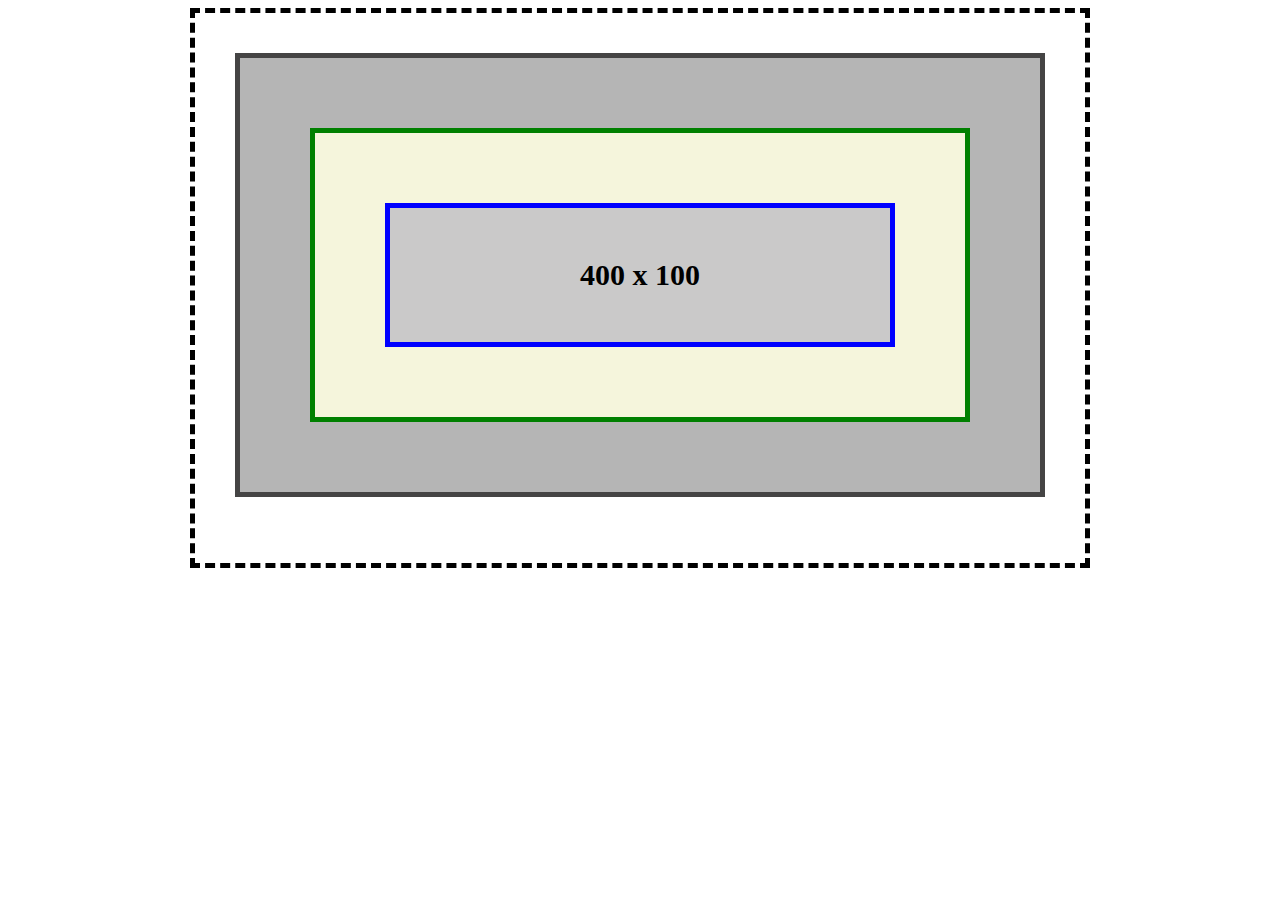
<file: index.html>
<!DOCTYPE html>
<html lang="en">

<head>
    <meta charset="UTF-8">
    <meta name="viewport" content="width=device-width, initial-scale=1.0">
    <title>Document</title>
    <link rel="stylesheet" href="./style.css">
</head>
<style>
</style>

<body>
    <div class="div1">
        <div class="div2">
            <div class="div3">
                <div class="div4">
                    <h1>400 x 100</h1>
                </div>
            </div>
        </div>
    </div>
</body>

</html>
</file>
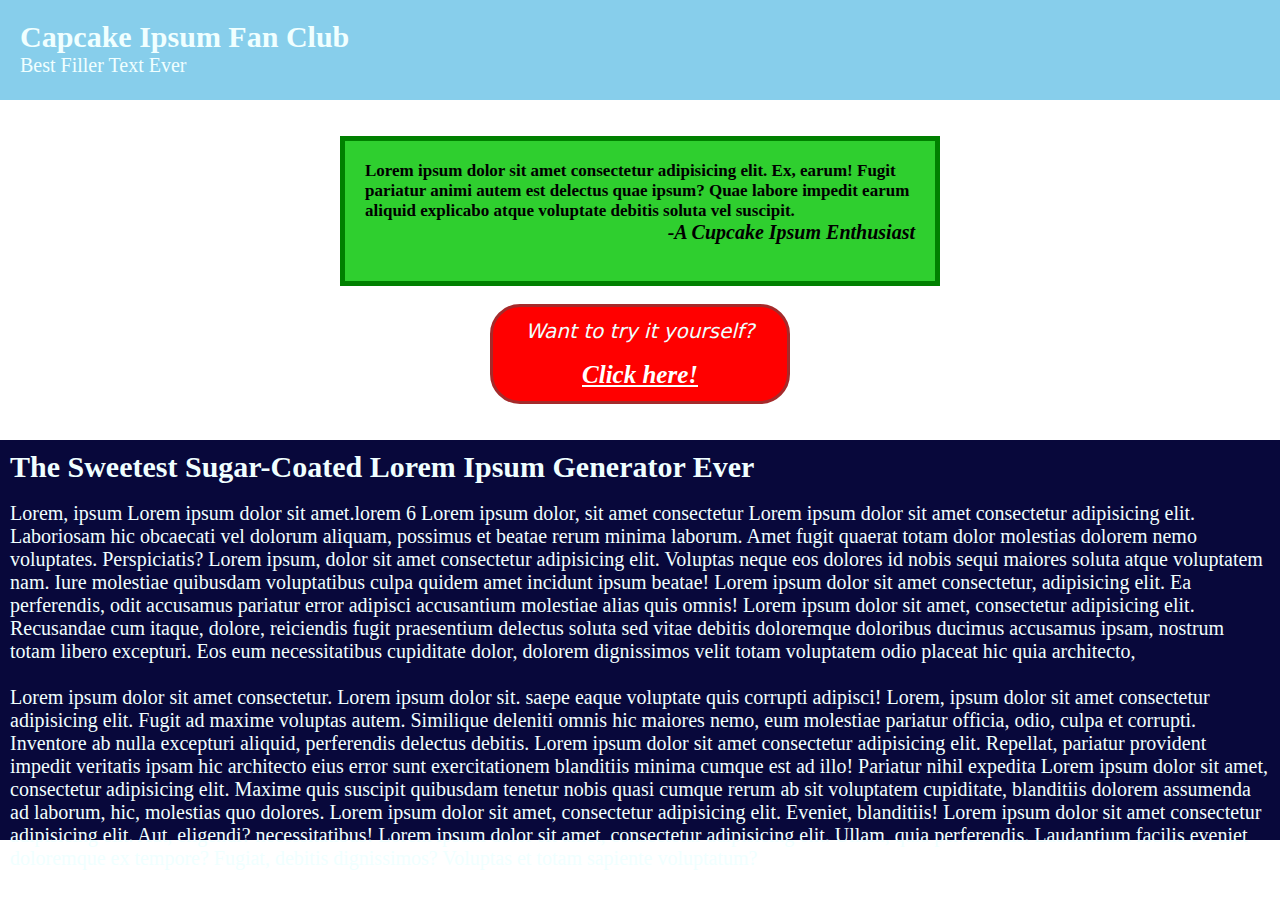
<file: index3.html>
<!DOCTYPE html>
<html lang="en">
<head>
    <meta charset="UTF-8">
    <meta name="viewport" content="width=device-width, initial-scale=1.0">
    <title>Document</title>
    <link rel="stylesheet" href="./style3.css">
</head>
<body>
    <div class="div6">
        <h3>Capcake Ipsum Fan Club</h3>
        <p>Best Filler Text Ever</p>
    </div><br><br>
    <div class="div7">
        <h4>Lorem ipsum dolor sit amet consectetur adipisicing elit. Ex, earum! Fugit pariatur animi autem est delectus quae ipsum? Quae labore impedit earum aliquid explicabo atque voluptate debitis soluta vel suscipit.</h4>
        <h5>-A Cupcake Ipsum Enthusiast</h5>
    </div><br>
    <div class="div8">
        <p class="ppp">Want to try it yourself?</p><br>
        <h6>Click here!</h6>
    </div><br><br>
    <div class="div9">
        <h3>The Sweetest Sugar-Coated Lorem Ipsum Generator Ever</h3><br>
        <p class="ppp1">Lorem, ipsum Lorem ipsum dolor sit amet.lorem 6 Lorem ipsum dolor, sit amet consectetur Lorem ipsum dolor sit amet consectetur adipisicing elit. Laboriosam hic obcaecati vel dolorum aliquam, possimus et beatae rerum minima laborum. Amet fugit quaerat totam dolor molestias dolorem nemo voluptates. Perspiciatis? Lorem ipsum, dolor sit amet consectetur adipisicing elit. Voluptas neque eos dolores id nobis sequi maiores soluta atque voluptatem nam. Iure molestiae quibusdam voluptatibus culpa quidem amet incidunt ipsum beatae! Lorem ipsum dolor sit amet consectetur, adipisicing elit. Ea perferendis, odit accusamus pariatur error adipisci accusantium molestiae alias quis omnis! Lorem ipsum dolor sit amet, consectetur adipisicing elit. Recusandae cum itaque, dolore, reiciendis fugit praesentium delectus soluta sed vitae debitis doloremque doloribus ducimus accusamus ipsam, nostrum totam libero excepturi. Eos eum necessitatibus cupiditate dolor, dolorem dignissimos velit totam voluptatem odio placeat hic quia architecto,<br><br>Lorem ipsum dolor sit amet consectetur. Lorem ipsum dolor sit. saepe eaque voluptate quis corrupti adipisci! Lorem, ipsum dolor sit amet consectetur adipisicing elit. Fugit ad maxime voluptas autem. Similique deleniti omnis hic maiores nemo, eum molestiae pariatur officia, odio, culpa et corrupti. Inventore ab nulla excepturi aliquid, perferendis delectus debitis. Lorem ipsum dolor sit amet consectetur adipisicing elit. Repellat, pariatur provident impedit veritatis ipsam hic architecto eius error sunt exercitationem blanditiis minima cumque est ad illo! Pariatur nihil expedita Lorem ipsum dolor sit amet, consectetur adipisicing elit. Maxime quis suscipit quibusdam tenetur nobis quasi cumque rerum ab sit voluptatem cupiditate, blanditiis dolorem assumenda ad laborum, hic, molestias quo dolores. Lorem ipsum dolor sit amet, consectetur adipisicing elit. Eveniet, blanditiis! Lorem ipsum dolor sit amet consectetur adipisicing elit. Aut, eligendi? necessitatibus! Lorem ipsum dolor sit amet, consectetur adipisicing elit. Ullam, quia perferendis. Laudantium facilis eveniet doloremque ex tempore? Fugiat, debitis dignissimos? Voluptas et totam sapiente voluptatum?</p> 
    </div>
</body>
</html>
</file>
<file: style.css>
.div1 {
    width: 900px ;
    height: 560px;
    border: 5px dashed black;
    margin: 0 auto;
    box-sizing: border-box;
}
.div2 {
    background-color: rgb(181, 181, 181);
    border: 5px solid rgb(69, 68, 68);
    margin: 40px;
    padding: 30px;
   
}
.div3 {
  background-color: beige;
    border: 5px solid green;
    margin: 40px;
    padding: 30px;
}
.div4 {
    background-color:rgb(202, 201, 201);
    border: 5px solid blue;
    margin: 40px;
    padding: 30px;
    
}
h1{
    font-size: 30px;
    text-align: center;
}
</file>
<file: style3.css>
* {
    margin: 0;
    padding: 0;
    box-sizing: border-box;
}

.div6 {
    background-color: skyblue;
    height: 100px;
    padding: 20px;
}

h3 {
    text-align: left;
    color: azure;
    font-size: 30px;
    font-family: 'Times New Roman', Times, serif;
}

p {
    color: azure;
    text-align: left;
    font-size: 20px;
}

.div7 {
    background-color: rgb(47, 207, 47);
    border: 5px solid green;
    width: 600px;
    height: 150px;
    margin: 0 auto;
    padding: 20px;
}

h4 {
    text-align: left;
    font-size: 17px;
}

h5 {
    text-align: right;
    font-style: italic;
    font-size: 20px;
}

.div8 {
    background-color: red;
    border: 3px solid brown;
    border-radius: 30px;
    width: 300px;
    height: 100px;
    margin: 0 auto;
    padding: 12px;
    text-align: center;
}

.ppp {
    text-align: center;
    font-family: system-ui, -apple-system, BlinkMacSystemFont, 'Segoe UI', Roboto, Oxygen, Ubuntu, Cantarell, 'Open Sans', 'Helvetica Neue', sans-serif;
    font-style: italic;
}

h6 {
    color: white;
    font-family: bold;
    font-size: 25px;
    font-style: italic;
    text-decoration: underline;
}

.div9 {
    padding: 10px;
    height: 400px;
    background-color: rgb(8, 8, 59);
}

.ppp1 {
    text-align: left;
}
</file>
